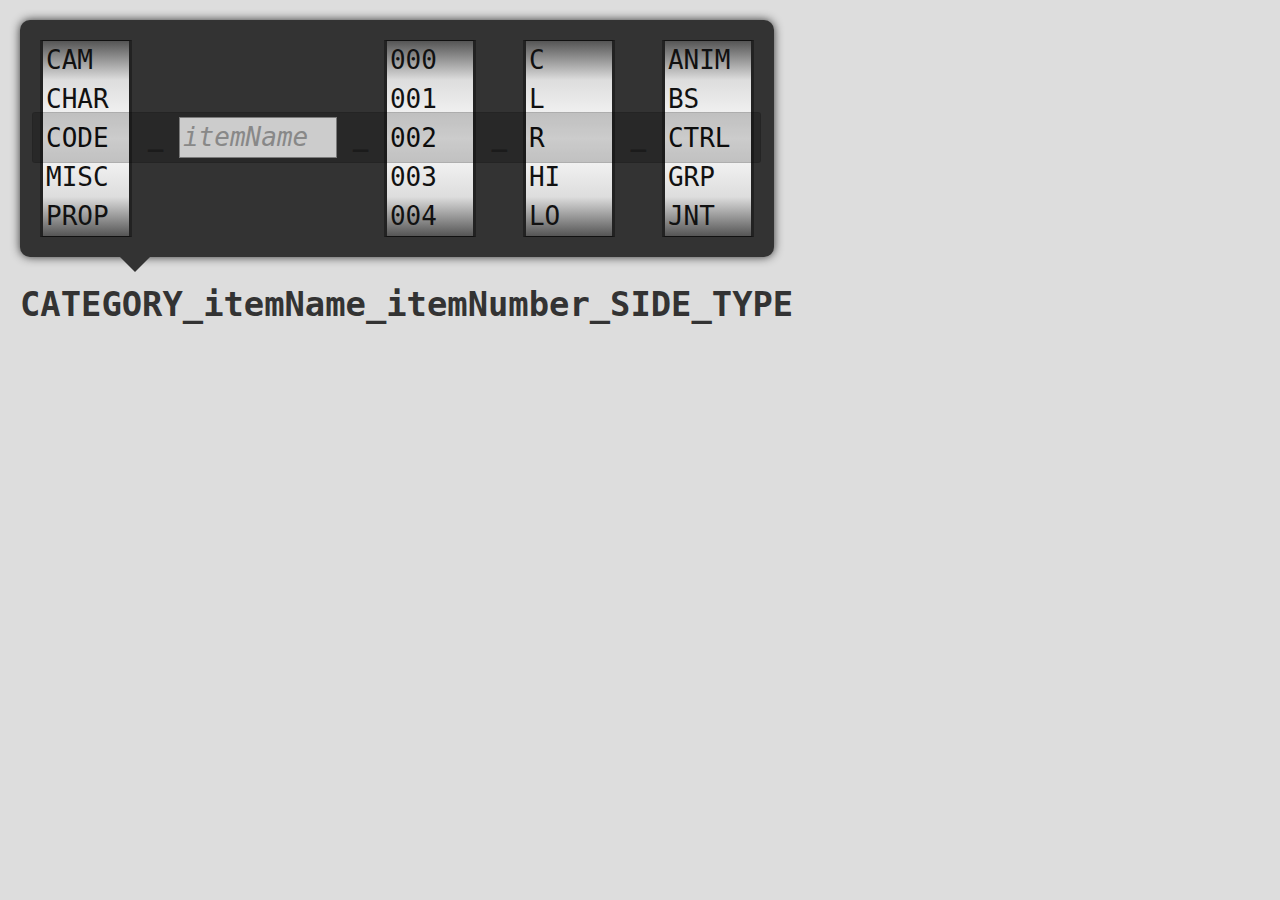
<file: naming_convention/index.html>
<!DOCTYPE html>
<html>
<head>
<meta charset="utf-8">
<meta http-equiv="X-UA-Compatible" content="IE=edge,chrome=1">
<meta name="viewport" content="width=device-width, initial-scale=1">
<title>Naming Convention</title>
<link rel="stylesheet" href="./style.css">
</head>
<body>
<div class="widget">
    <ul>
        <li>CAM</li>
        <li>CHAR</li>
        <li>CODE</li>
        <li>MISC</li>
        <li>PROP</li>
        <li>ROOT</li>
        <li>TEST</li>
    </ul>
    <span class="separator">_</span>
    <span class="input" style="min-width:150px;">itemName</span>
    <span class="separator">_</span>
    <ul>
        <li>000</li>
        <li>001</li>
        <li>002</li>
        <li>003</li>
        <li>004</li>
    </ul>
    <span class="separator">_</span>
    <ul>
        <li>C</li>
        <li>L</li>
        <li>R</li>
        <li>HI</li>
        <li>LO</li>
    </ul>
    <span class="separator">_</span>
    <ul>
        <li>ANIM</li>
        <li>BS</li>
        <li>CTRL</li>
        <li>GRP</li>
        <li>JNT</li>
        <li>LINE</li>
        <li>LOC</li>
        <li>MAT</li>
        <li>PA</li>
        <li>PFX</li>
        <li>RIG</li>
        <li>TEX</li>
        <li>UTIL</li>
    </ul>
    <div class="selector"></div>
</div>
<h1>
    CATEGORY_itemName_itemNumber_SIDE_TYPE
</h1>
</body>
</html>
</file>
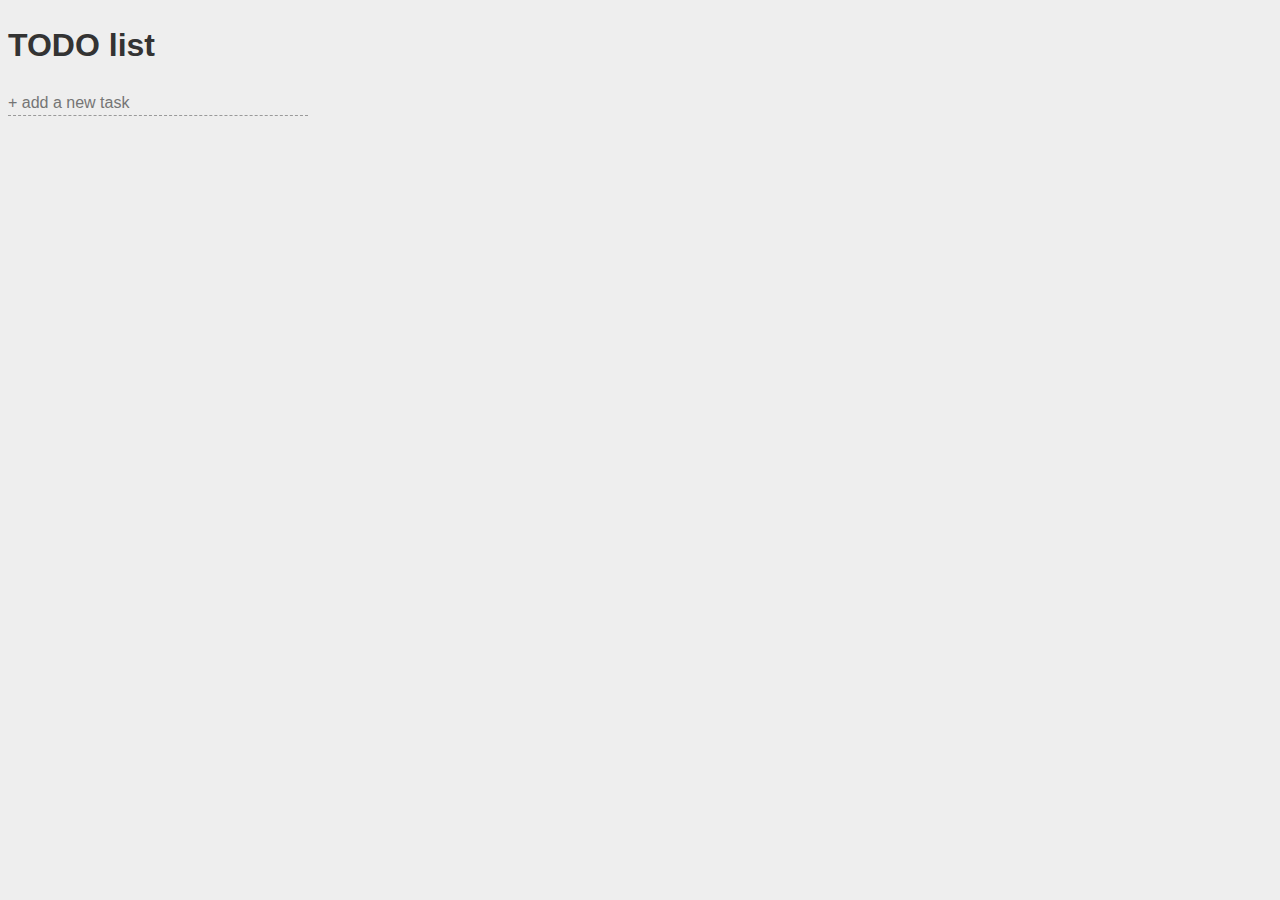
<file: todo/index.html>
<!doctype html>
<html>
<head>
<meta charset="utf-8">
<meta http-equiv="X-UA-Compatible" content="IE=edge,chrome=1">
<meta name="viewport" content="width=device-width, initial-scale=1">
<title>Todo list</title>
<style>
* {font-family: sans-serif; background-color: #eee; color: #333; line-height: 1.5;}
ul {list-style-type: none; padding: 0; margin: 0;}
input[type=text]{border: 0; padding: 0; font-size: 1rem; width: 250px;}
input[type=checkbox] {margin-right: 6px;}
input:focus {outline: 0 none;}
.checked {text-decoration: line-through; color: #999;}
#inputText {width: 300px; border-bottom: 1px dashed #999;}
</style>
</head>
<body>
<h1>TODO list</h1>
<p><input type="text" id="inputText" placeholder="+ add a new task" /></p>
<ul id="todoList"></ul>
<script src="./todo.js"></script>
</body>
</html>
</file>
<file: naming_convention/style.css>
body {
    font-family: monospace;
    font-size: 2em;
    line-height: 1.5;
    background-color: #ddd;
    color: #333;
    margin: 20px;
    margin-bottom: 1.5;
}
h1 {font-size: 1.3em;}

.input {
    display: inline-block;
    background-color: #fff;
    border: 1px solid #999;
    padding: 0 3px 0 3px;
    color: #aaa;
    font-style: italic;
}

.widget{
    background-color: #333;
    display: table-cell;
    white-space: nowrap;
    padding: 20px;
    box-shadow: 0 0 10px;
    position: relative;
    font-size: 1em;
    border-radius: 10px;
}
/* creates triangle */
.widget:after {
    content: "";
    display: block; /* reduce the damage in FF3.0 */
    position: absolute;
    bottom: -15px;
    left: 100px;
    width: 0;
    border-width: 15px 15px 0;
    border-style: solid;
    border-color: #333 transparent;
}

.widget ul {
    list-style: none;
    margin: 0;
    padding: 0 3px 0 3px;
    display: inline-block;
    color: #111;
    background-image: linear-gradient(#555, #ddd 20%, #fff 50%, #ddd 80%, #555 );
    border-top: 1px solid #111;
    border-bottom: 1px solid #111;
    border-left: 3px solid #222;
    border-right: 3px solid #222;
    min-width: 80px;
    height: 7.5em;
    overflow: hidden;
    vertical-align: middle;
}

.widget .selector{
    background-color: rgba(0,0,0,0.2);
    border: 1px solid rgba(0,0,0,0.1);
    border-radius: 3px;
    z-index: 10;
    min-height: 1.5em;
    padding: 5px;
    position: absolute;
    margin-top: -4.8em;
    margin-left: -1%;
    width: 95%;
    display: block;
}

.widget .separator {
    color: #222;
    font-weight: 900;
}
</file>
